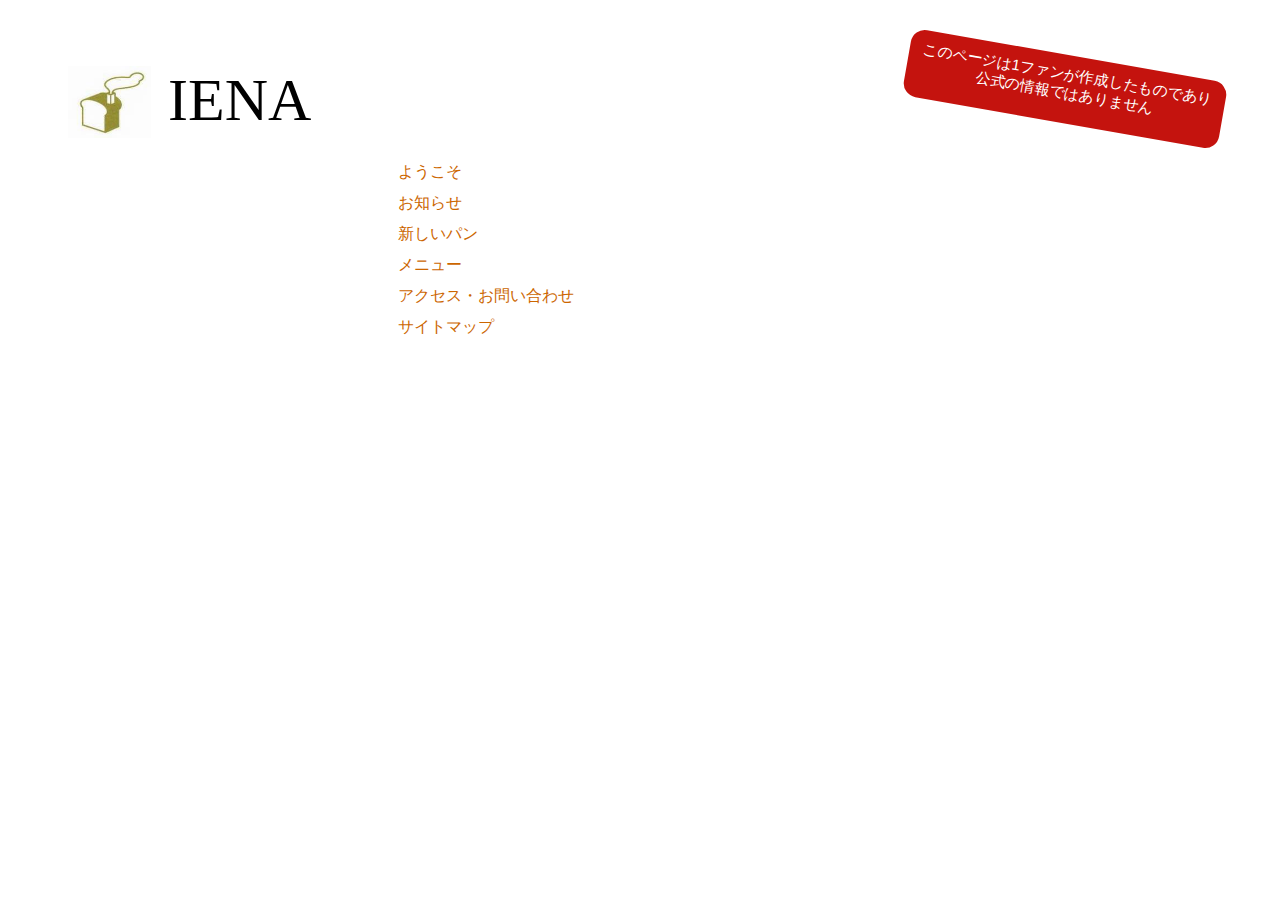
<file: public_html/index.html>
<!doctype html>
<html>
	<head>
		<meta charset="utf-8">
		<meta name="sekai" content="https://github.com/sekaiya/iena">
		<title>IENA</title>
		<link href="css/main.css" rel="stylesheet" type="text/css">
		<script src="js/jquery-2.0.3.min.js" type="text/javascript"></script>
		<script src="js/main.js" type="text/javascript"></script>
		<script src="http://use.edgefonts.net/concert-one:n4:default.js" type="text/javascript"></script>
	</head>
	<body>
		<div class="iconSP"><img src="img/logo_anime.jpg" class="iconS"/></div>
		<div class="titleLogoSP"><a href="index.html"class="titleLogoS ">IENA</a></div>
		<div id="sideMenuP_before"class="notice">
			<ul id="sidemenus">
				<li id="about">ようこそ</li>
				<li id="info">お知らせ</li>
				<li id="new">新しいパン</li>
				<li id="menu">メニュー</li>
				<li id="access">アクセス・お問い合わせ</li>
				<li id="sitemap">サイトマップ</li>
			</ul>
		</div>
		<pre><div id="subContensP" class="panFont"></div></pre>

<div id="kotowari">
	このページは1ファンが作成したものであり<br/>
	公式の情報ではありません
</div>
	</body>
</html>
</file>
<file: public_html/css/main.css>
﻿@charset "utf-8";

body {
	font-family: "ヒラギノ角ゴ Pro W3", "Hiragino Kaku Gothic Pro", "メイリオ", Meiryo, Osaka, "ＭＳ Ｐゴシック", "MS PGothic", sans-serif;
	font-size: 16px;
	color: #CC6600;
}
.panFont {
	font-family: "ヒラギノ角ゴ Pro W3", "Hiragino Kaku Gothic Pro", "メイリオ", Meiryo, Osaka, "ＭＳ Ｐゴシック", "MS PGothic", sans-serif;
	font-size: 16px;
	color: #CC6600;
}
#menuP {
	margin-left:75px;
}
#content > *{
	float:left;
}
li{
	list-style-type:none;
	cursor: pointer;
	margin-bottom: 10px;
}
a{
	color: #CC6600;
	text-decoration: none;
}
.titleLogo {
	font-family: concert-one;
	font-size: 60px;
	font-style: normal;
	font-weight: 400;
	color: black;
}
.titleP {
	margin-top:50px;
	margin-left:60px;
}
.contentP {
	margin-top:30px;
	margin-left:150px;
}
#iconP {
	width: 151px;
	height: 142px;
	margin-top:30px;
}
#kotowari{
	background-color:#C4130E;
	color: white;
	font-family: "ヒラギノ角ゴ Pro W3", "Hiragino Kaku Gothic Pro", "メイリオ", Meiryo, Osaka, "ＭＳ Ｐゴシック", "MS PGothic", sans-serif;
	font-size: 15px;
	width: 300px;
	height: 48px;
	text-align: center;
	padding: 10px;
	
    -moz-border-radius: 14px;
    -webkit-border-radius: 14px;
    -khtml-border-radius: 14px; 
    border-radius: 14px;
    
	position: absolute; 
	top: 55px; right: 55px; 
	-moz-transform:    rotate( 10deg );
	-webkit-transform: rotate( 10deg );
	-o-transform:      rotate( 10deg );
	-ms-transform:     rotate( 10deg );
	transform:         rotate( 10deg );
    display: block;
}
.iconS {
	width: 83px;
	height: 72px;
}
.iconSP{
	margin-top:50px;
	margin-left:60px;
	position:absolute;
}

.titleLogoS{
	font-family: concert-one;
	font-size: 60px;
	font-style: normal;
	font-weight: 400;
	color: black;
}
.titleLogoSP{
	margin-top:50px;
	margin-left:160px;
	position:absolute;
}


#sideMenuP_before {
	margin-top:130px;
	margin-left:350px;
	position:absolute;
}

#subContensP{
	margin-top:130px;
	margin-left:350px;
	position:absolute;
}
</file>
